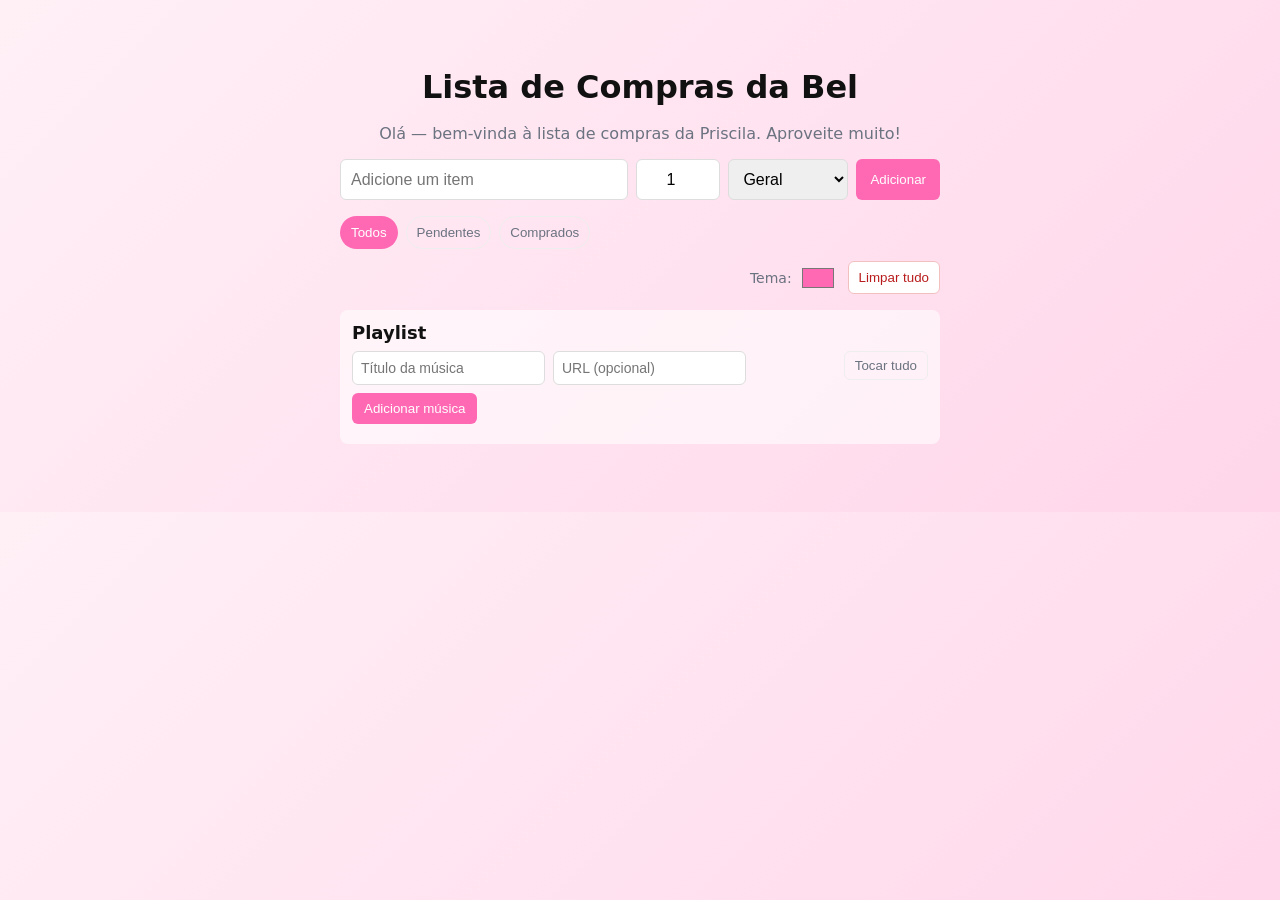
<file: index.html>
<!doctype html>
<html lang="pt-br">
<head>
  <meta charset="utf-8">
  <meta name="viewport" content="width=device-width,initial-scale=1">
  <title>Lista de Compras</title>
  <link rel="stylesheet" href="styles.css">
</head>
<body>
  <div class="container">
    <h1>Lista de Compras da Bel</h1>
    <p class="intro">Olá — bem-vinda à lista de compras da Priscila. Aproveite muito!</p>
    <form id="item-form">
      <input id="item-input" placeholder="Adicione um item" autocomplete="off" required>
      <input id="item-qty" type="number" min="1" value="1" aria-label="Quantidade" required>
      <select id="item-sector" aria-label="Setor">
        <option value="Geral">Geral</option>
        <option value="Frios">Frios</option>
        <option value="Carnes">Carnes</option>
        <option value="Hortifruti">Hortifruti</option>
        <option value="Padaria">Padaria</option>
        <option value="Bebidas">Bebidas</option>
        <option value="Limpeza">Limpeza</option>
        <option value="Música">Música</option>
        <option value="Outros">Outros</option>
      </select>
      <button id="add-btn" type="submit">Adicionar</button>
    </form>
    <div class="filters">
      <button data-filter="all" class="filter-btn active">Todos</button>
      <button data-filter="pendentes" class="filter-btn">Pendentes</button>
      <button data-filter="comprados" class="filter-btn">Comprados</button>
    </div>
    <ul id="items-list"></ul>
    <div class="controls">
      <label class="color-label">Tema: <input id="color-picker" type="color" title="Escolher cor"></label>
      <button id="clear-btn">Limpar tudo</button>
    </div>
    <div class="playlist">
      <h2>Playlist</h2>
      <button id="play-all-btn" class="play-all">Tocar tudo</button>
      <form id="song-form">
        <input id="song-title" placeholder="Título da música" required>
        <input id="song-url" placeholder="URL (opcional)">
        <button type="submit">Adicionar música</button>
      </form>
      <ul id="playlist"></ul>
      <audio id="audio-player" controls style="width:100%;display:none;margin-top:8px"></audio>
    </div>
  </div>
  <script src="app.js" defer></script>
</body>
</html>
</file>
<file: styles.css>
:root{--bg:linear-gradient(135deg,#fff0f6 0%,#ffd6ea 100%);--card:#ffffff;--accent:#ff69b4;--muted:#6b7280}
*{box-sizing:border-box}body{font-family:Inter,system-ui,Segoe UI,Roboto,"Helvetica Neue",Arial;margin:0;background:var(--bg);color:#111}
.container{max-width:640px;margin:48px auto;padding:20px}
h1{text-align:center;margin:0 0 18px}
#intro{ }
.intro{text-align:center;color:var(--muted);margin:8px 0 16px}
#item-form{display:flex;gap:8px;margin-bottom:16px}
#item-input{flex:1;padding:10px;border:1px solid #ddd;border-radius:6px;font-size:16px}
#item-qty{width:84px;padding:10px;border:1px solid #ddd;border-radius:6px;font-size:16px;text-align:center}
#item-sector{width:120px;padding:10px;border:1px solid #ddd;border-radius:6px;font-size:16px}
#add-btn{background:var(--accent);color:#fff;border:none;padding:10px 14px;border-radius:6px;cursor:pointer}
#items-list{list-style:none;padding:0;margin:0}
#items-list > .sector-group{margin-bottom:18px}
#items-list .sector-title{font-weight:700;color:var(--muted);margin:8px 0}
#items-list li.item{background:var(--card);display:flex;align-items:center;justify-content:space-between;padding:10px;border:1px solid #eee;border-radius:8px;margin-bottom:8px}
#items-list li.item.done .text{opacity:.5;text-decoration:line-through}
.actions{display:flex;gap:8px}
.actions button{background:transparent;border:1px solid #e2e8f0;padding:6px 8px;border-radius:6px;cursor:pointer}
.controls{display:flex;justify-content:flex-end;margin-top:12px}
.color-label{display:flex;align-items:center;gap:8px;margin-right:12px;font-size:14px;color:var(--muted)}
.color-label input{width:36px;height:28px;border:none;padding:0;background:transparent;cursor:pointer}
#clear-btn{background:#fff;border:1px solid #f3c0c0;color:#b91c1c;padding:8px 10px;border-radius:6px;cursor:pointer}

.filters{display:flex;gap:8px;flex-wrap:wrap;margin:12px 0}
.filter-btn{background:transparent;border:1px solid #eee;padding:8px 10px;border-radius:999px;cursor:pointer;color:var(--muted)}
.filter-btn.active{background:var(--accent);color:#fff;border-color:transparent}

.playlist{background:rgba(255,255,255,0.6);padding:12px;border-radius:8px;margin-top:16px}
.playlist h2{margin:0 0 8px;font-size:18px}
.playlist form{display:flex;gap:8px;flex-wrap:wrap;margin-bottom:8px}
.playlist input{padding:8px;border:1px solid #ddd;border-radius:6px;font-size:14px}
.playlist button{background:var(--accent);color:#fff;border:none;padding:8px 12px;border-radius:6px;cursor:pointer}
.playlist ul{list-style:none;padding:0;margin:0}
.playlist li.song-item{display:flex;justify-content:space-between;align-items:center;padding:8px;border:1px solid #eee;border-radius:6px;margin-bottom:8px;background:var(--card)}
.song-actions{display:flex;gap:8px}
.song-actions button{padding:6px 8px;border-radius:6px;border:1px solid #e2e8f0;background:transparent;cursor:pointer}
.playlist .play-all{float:right;background:transparent;border:1px solid #eee;padding:6px 10px;border-radius:6px;cursor:pointer;color:var(--muted)}
.playlist .play-all:hover{background:var(--accent);color:#fff;border-color:transparent}
@media(max-width:480px){.container{margin:20px;padding:14px}#item-input{font-size:14px}}
</file>
